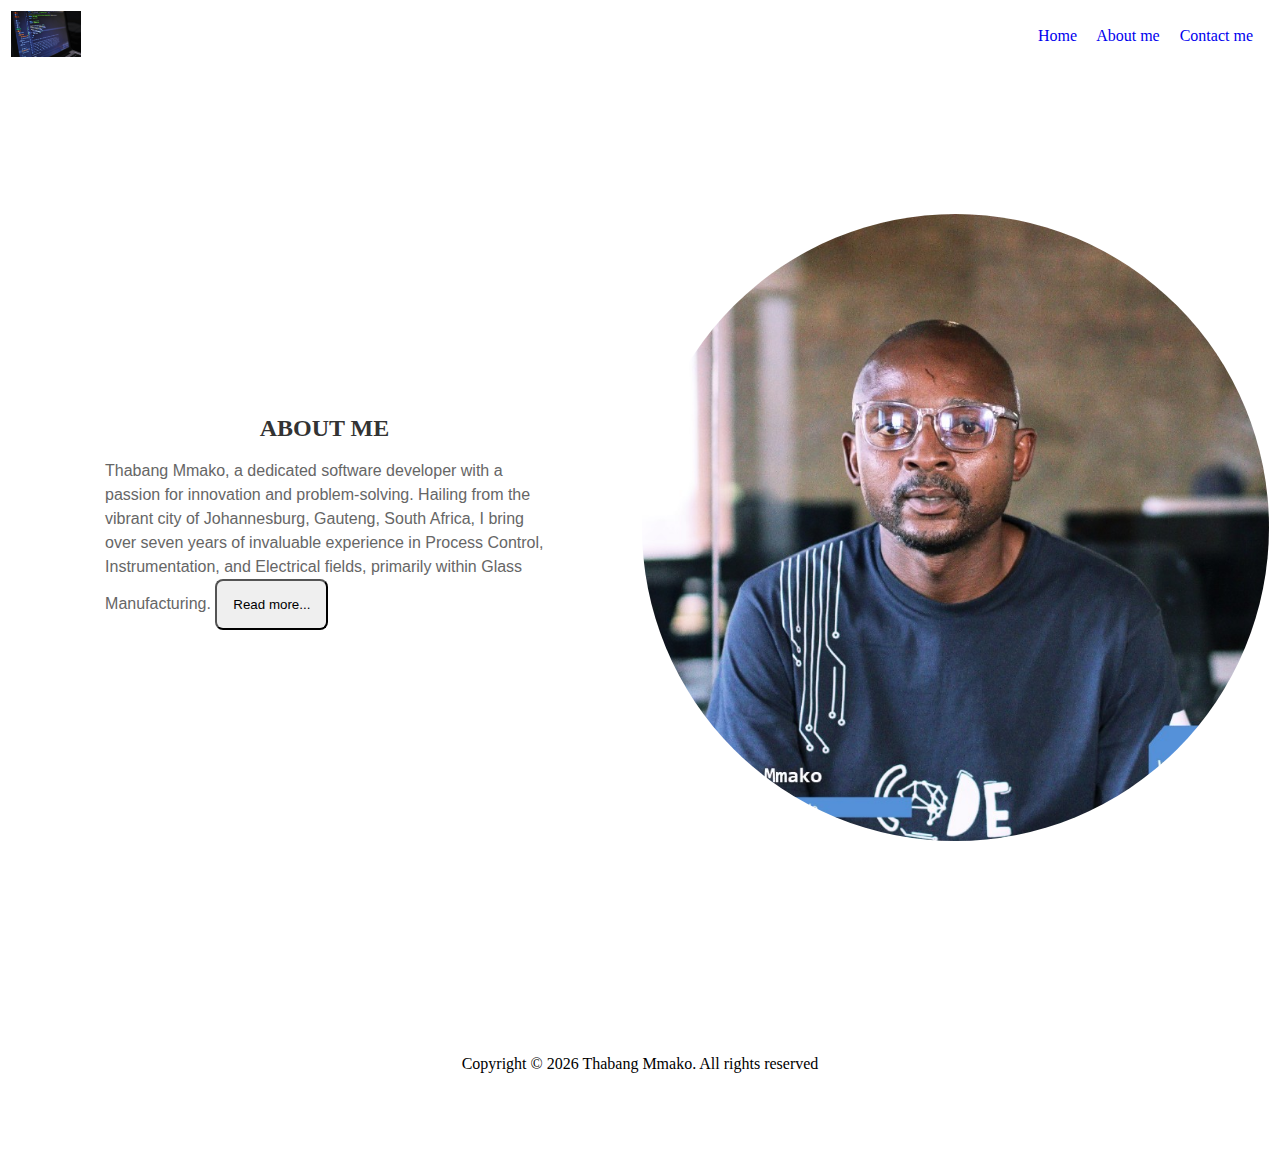
<file: about.html>
<!DOCTYPE html>
<html lang="en">

<head>
    <meta charset="UTF-8">
    <meta http-equiv="X-UA-Compatible" content="IE=edge">
    <meta name="viewport" content="width=device-width, initial-scale=1.0">
    <meta name"desciprion" content="Thabang Mmako Assignment Intro">
    <meta name"author" content="Thabang Mmako">
    <meta name"keywords" content="HTML, mLab, help, about">
    <title>About me</title>
    <link rel="stylesheet" href="./css/styles.css">
    <script src="./js/script.js" defer></script>
</head>

<body>
    <header>
        <table class="headerTable">
            <tr>
                <td>
                    <a href="index.html">
                        <img id="logo" src="images/programming.jpg" alt="Logo">
                    </a>
                </td>
                <td align="right">
                    <nav>
                        <a href="index.html">Home</a>
                        <a href="about.html">About me</a>
                        <a href="contact.html">Contact me</a>
                    </nav>
                </td>
            </tr>
        </table>
    </header>

    <main>
        <table id="mainTable">
            <tr>
                <td width="50%" align="center">
                    <div id="bioBox">
                        <h1 class="userName">About me</h1>
<span class="userText">Thabang Mmako, a dedicated software developer with a passion for innovation and problem-solving. Hailing from the vibrant city of Johannesburg, Gauteng, South Africa, I bring over seven years of invaluable experience in Process Control, Instrumentation, and Electrical fields, primarily within Glass Manufacturing. </span>
<span class="additionalInfo" style="display: none;"> <!-- Initially hidden -->
    <!-- Additional information goes here -->
    My journey has been marked by diverse roles, each contributing to my expertise in areas such as Process Control Systems, PLC programming, Root Cause Analysis, and Electrical Systems.
</span>
<input class="btn" type="button" value="Read more..." onclick="toggleAdditionalInfo()">

                        
                    </div>
                </td>
                <td align="right">
                    <img id="userImage" src="images/profile_picture.jpeg" alt="User Image">
                </td>
            </tr>
        </table>

    </main>

    <footer>
        <table class="headerTable footerTable">
            <tr align="center">
                <td>
                    Copyright &copy; <span id="copyright-year">2024</span>
                    Thabang Mmako. All rights reserved
                    <script>
                        document.querySelector('#copyright-year').innerText = new Date().getFullYear();
                    </script>
                </td>
            </tr>
        </table>
    </footer>
</body>

</html>
</file>
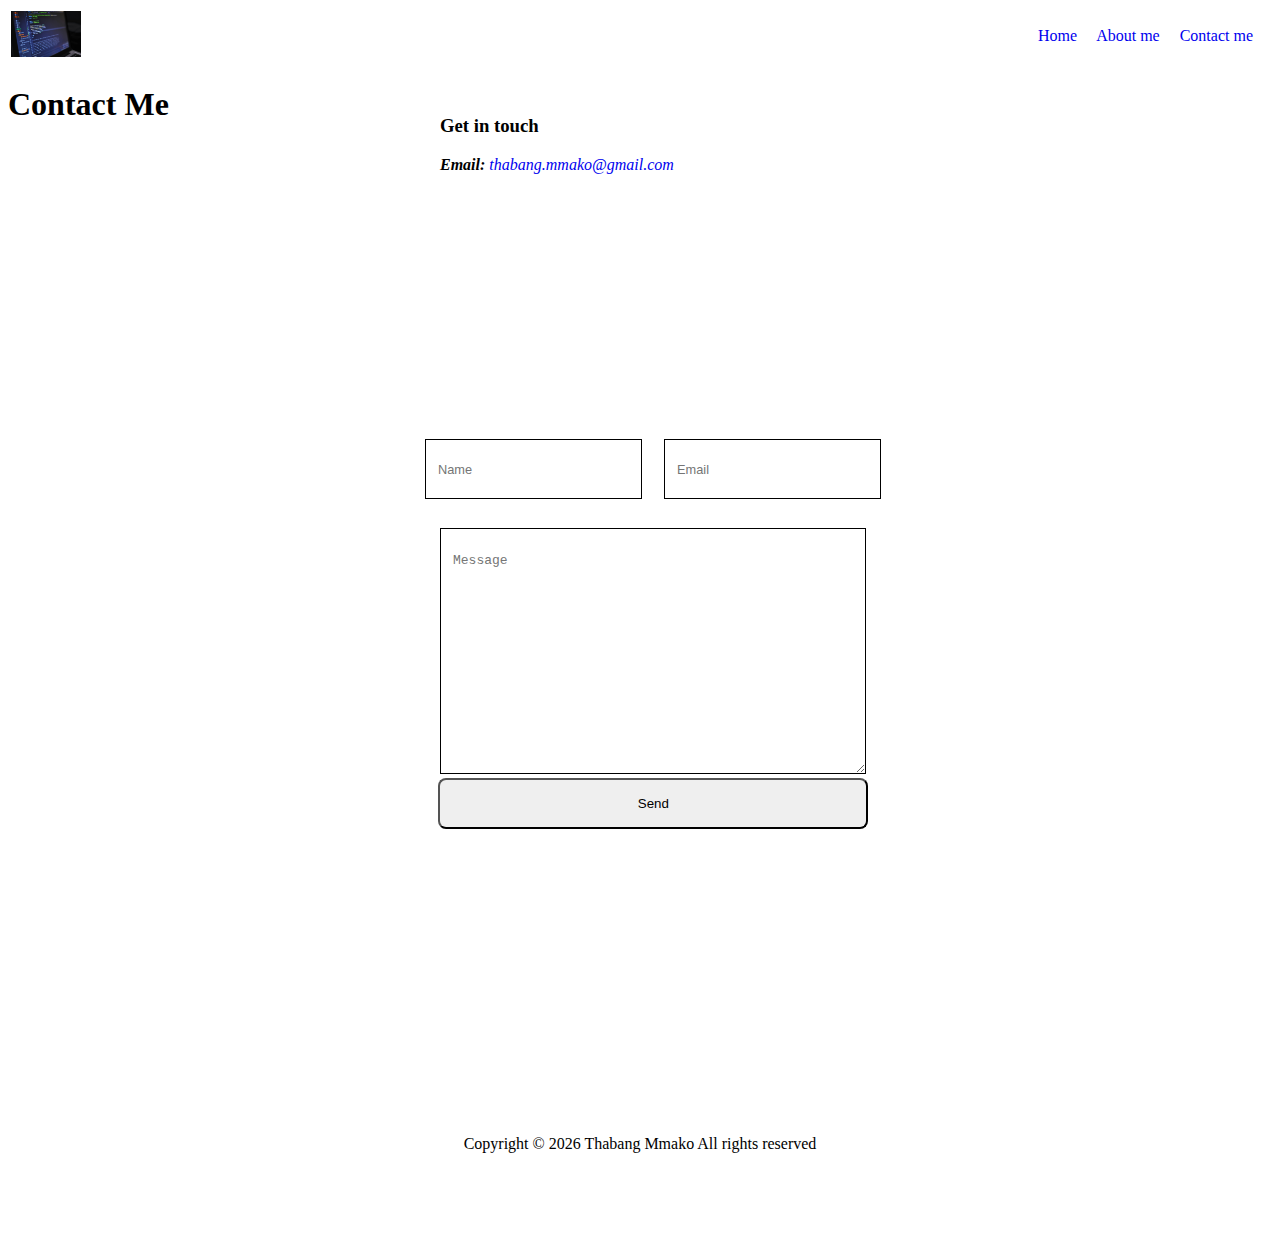
<file: contact.html>
<!DOCTYPE html>
<html lang="en">

<head>
    <meta charset="UTF-8">
    <meta http-equiv="X-UA-Compatible" content="IE=edge">
    <meta name="viewport" content="width=device-width, initial-scale=1.0">
    <meta name="description" content="Thabang Mmako Assignment Intro">
    <meta name="author" content="Thabang Mmako">
    <meta name="keywords" content="HTML, mLab, help, contact">
    <link rel="stylesheet" href="./css/styles.css">

    <title>Contact me</title>
    <style>
        

        .contact__form .form-control {
            padding: 1.375rem .75rem;
            line-height: 1.5;
            color: var(--text-color);
            background-color: var(--bg-color);
            border-radius: 0 !important;
            border: 1px solid var(--secondary-color);
        }

        .contact__form input.form-control {
            margin-bottom: 2em;
            height: calc(2.5em + .75rem + 2px);
        }

        button.btn.ac_btn:hover {
            color: var(--secondary-color);
        }

        .loading-bar {
            position: fixed;
            top: 0;
            left: 0;
            right: 0;
            height: 10px;
            z-index: 999999999;
            background: var(--text-color);
            transform: translateX(100%);
            animation: shift-rightwards 1s ease-in-out infinite;
            animation-delay: .3s;
        }

        @keyframes shift-rightwards {
            0% {
                transform: translateX(-100%);
            }

            40% {
                transform: translateX(0%);
            }

            60% {
                transform: translateX(0%);
            }

            100% {
                transform: translateX(100%);
            }
        }

.container {
    display: flex;
    justify-content: center;
    align-items: center;
    height: 100vh; /* Adjust the height as needed */
}

.contact__form {
    width: 100%;
    max-width: 500px; /* Adjust the max-width as needed */
}

.contact__form .row {
    margin-left: -15px;
    margin-right: -15px;
    display: flex; /* Use flexbox */
    justify-content: center; /* Center horizontally */
}

.contact__form .form-group {
    margin-bottom: 1rem;
    flex: 1; 
}

.contact__form .btn {
    width: 100%;
}

.contact__form input.form-control {
    margin-bottom: 1em; /* Adjust margin if needed */
    height: calc(.5em + .5rem); /* Adjust height as needed */
    font-size: 0.8em; /* Adjust font size as needed */
    border: 1px solid black;
}

.contact__form input[type="text"],
.contact__form input[type="email"] {
    width: 100%; /* Make inputs fill their container */
}

.contact__form .col-lg-6:first-child {
    margin-right: 1.5em; /* Adjust margin to move name element to the left */
}

.contact__form .col-lg-6:last-child {
    margin-left: 1.5em; /* Adjust margin to move email element to the right */
}

.contact__form .col-lg-7 {
    display: flex;
    flex-direction: column;
}

.contact__form textarea.form-control {
    min-height: 200px;
    min-width: 200px; /* Adjust min-height for the message textarea */
    font-size: 1em; /* Adjust font size as needed */
    border: 1px solid black;
    width: 100%;
}

.contact__form .col-lg-7 form-group.text-center {
    margin-top: 1em; /* Adjust margin to push the button away from the textarea */
}

.contact__form .col-lg-12.form-group.text-center button.btn.ac_btn {
    margin-left: 1em; /* Adjust margin to shift the button slightly to the right */
}

    </style>
</head>

<body>
    <header>
        <table class="headerTable">
            <tr>
                <td>
                    <a href="index.html">
                        <img id="logo" src="images/programming.jpg" alt="Logo">
                    </a>
                </td>
                <td align="right">
                    <nav>
                        <a href="index.html">Home</a>
                        <a href="about.html">About me</a>
                        <a href="contact.html">Contact me</a>
                    </nav>
                </td>
            </tr>
        </table>
    </header>
    <main>
        <h1>Contact Me</h1>
        <div class="container">
            
            <div class="row sec_sp">
                <div class="col-lg-12">
                    <div class="alert rounded-0 co_alert d-none">
                        <p class="my-0"></p>
                    </div>
                </div>
                <div class="col-lg-5 mb-5">
                    <h3 class="color_sec py-4">Get in touch</h3>
                    <address>
                        <strong>Email:</strong>
                        <a href="mailto:email@example.com">thabang.mmako@gmail.com</a>
                        <br>
                        <br>
                    </address>
                    <!-- <span class="contactMessage">
                        Welcome to my contact page! I'm thrilled that you're considering reaching out to me. Whether you have questions about my work, want to collaborate on a project, or simply want to say hello, I'm here to listen. Your feedback and inquiries are invaluable to me, and I'm committed to providing prompt and thoughtful responses. Feel free to fill out the form below with your name, email address, and message, and I'll get back to you as soon as possible. Thank you for visiting, and I look forward to connecting with you!
                    </span> -->
                </div>
                <div class="col-lg-7 d-flex align-items-center">
                    <div class="container">
                        <div class="row justify-content-center">
                            <div class="col-lg-7">
                                <form class="contact__form" onsubmit="handleSubmit(event)">
                                    <div class="row">
                                        <div class="col-lg-6 form-group">
                                            <input class="form-control" placeholder="Name" type="text" name="name" id="name" required>
                                        </div>
                                        <div class="col-lg-6 form-group">
                                            <input class="form-control rounded-0" placeholder="Email" type="email" name="email" id="email" required>
                                        </div>
                                    </div>
                                    <textarea class="form-control rounded-0" placeholder="Message" name="message" id="message" rows="5" required></textarea>
                                    <br>
                                    <div class="row">
                                        <div class="col-lg-12 form-group text-center">
                                            <button class="btn ac_btn" type="submit">Send</button>
                                        </div>
                                    </div>
                                </form>
                            </div>
                        </div>
                    </div>
                </div>
            </div>
        </div>
    </main>
    <footer>
        <table class="headerTable footerTable">
            <tr align="center">
                <td>
                    Copyright &copy; <span id="copyright-year">2024</span>
                    Thabang Mmako All rights reserved
                    <script>
                        document.querySelector('#copyright-year').innerText = new Date().getFullYear();
                    </script>
                </td>
            </tr>
        </table>
    </footer>
    <div class="loading-bar d-none"></div>

    <script>
        function handleSubmit(event) {
            event.preventDefault();
            var formData = {
                email: document.getElementById('email').value,
                name: document.getElementById('name').value,
                message: document.getElementById('message').value,
                loading: false,
                show: false,
                alertmessage: "",
                variant: ""
            };

            // email sending logic here
        }
    </script>
</body>

</html>
</file>
<file: css/styles.css>
.headerTable {
    width: 100%;
}

#logo {
    width: 70px ;
    height: auto;
}

#logo:hover {
    cursor: pointer;
}

a {
    margin-right: 16px;
    text-decoration: none;
}

#mainTable {
    /* width: 80%; */
    height: 100vh;
    /* margin-left: 10%; */
}

video {
    max-width: 100%;
    height: auto;
}

#userImage {
    max-width: 100%;
    height: auto;
    transition: transform 0.3s ease-in-out; /* Adding transition for smooth effect */
    border-radius: 50%; /* Makes the image round */
    margin-top: 30px;
    margin-right: 10px;
}

#userImage:hover {
    transform: scale(1.1); /* Increasing the size of the image on hover */
    border-radius: 10%; /* Adjust the radius for a smooth transition */
}

.userName {
    font-size: 24px; /* Adjust font size as needed */
    color: #333; /* Choose a suitable text color */
    font-weight: bold; /* Make the text bold for emphasis */
    text-align: center; /* Center-align the text */
    text-transform: uppercase; /* Convert the text to uppercase */
}

.userText {
    font-family: Arial, sans-serif; /* Choose a suitable font family */
    font-size: 16px; /* Adjust font size as needed */
    line-height: 1.5; /* Set line height for better readability */
    color: #666; /* Choose a suitable text color */
    text-align: justify; /* Justify text for better alignment */
    margin-bottom: 20px; /* Add some bottom margin for spacing */
}

.additionalInfo {
    font-family: Arial, sans-serif; /* Choose a suitable font family */
    font-size: 16px; /* Adjust font size as needed */
    line-height: 1.5; /* Set line height for better readability */
    color: #666; /* Choose a suitable text color */
    text-align: justify; /* Justify text for better alignment */
    margin-bottom: 20px; /* Add some bottom margin for spacing */

}

.btn {
    padding: 16px;
    border-radius: 8px;
}

.btn:hover {
    cursor: pointer;
}

#bioBox {
    text-align: left;
    width: 70%;
}

.footerTable {
    height: 200px;
    background-color: white;
}
</file>
